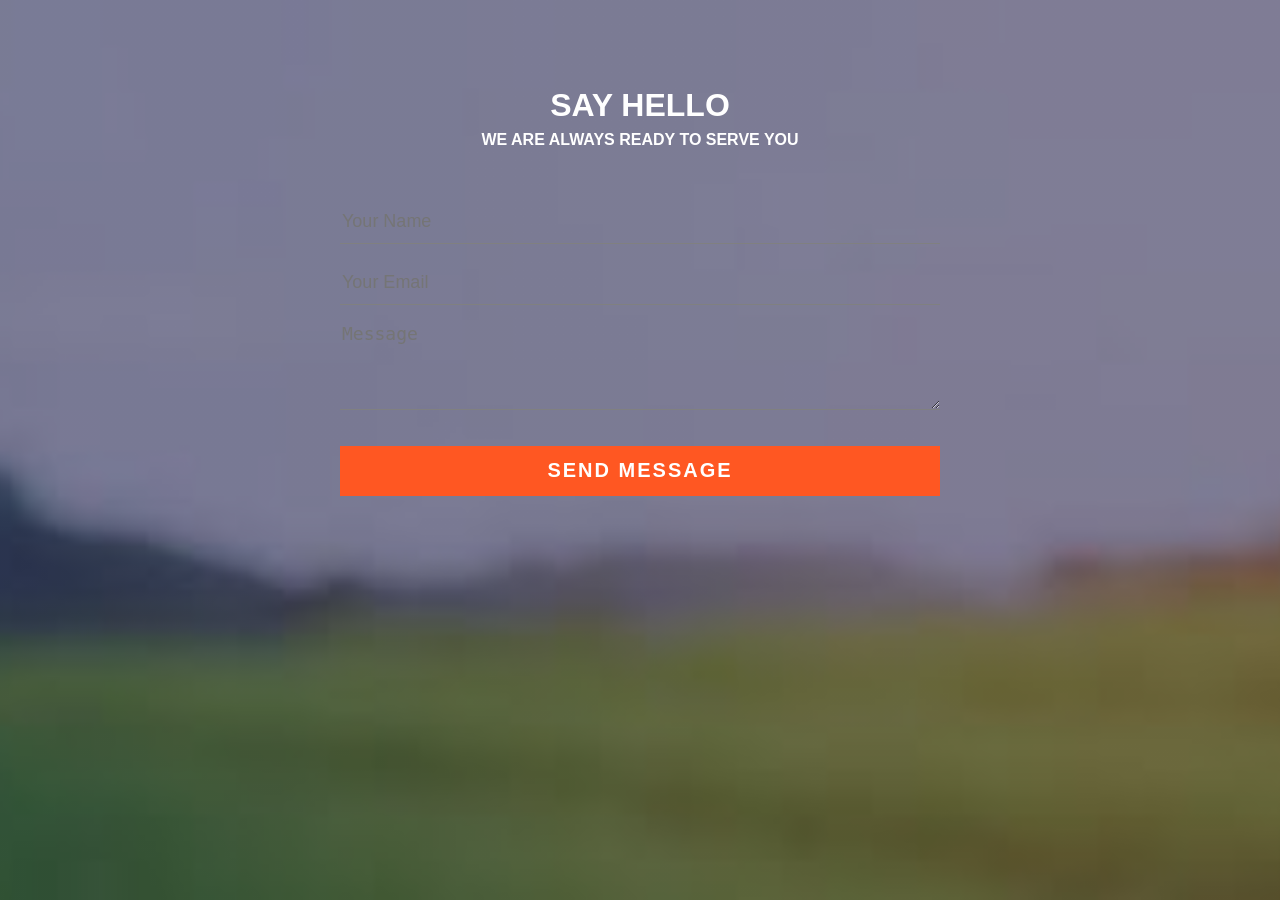
<file: contact.html>
<html>

<head>
  <title>Contact Us</title>
  <link rel="stylesheet" href="stylecontact.css">
</head>

<body>

  <div class="contact-title">
    <h1>Say Hello</h1>
    <h2>We are always ready to serve you</h2>
  </div>

  <div class="contact-form">
    <form action="contactform-handler.php" method="POST" id="contact-form">
    <input type="text" name="name" class="form-control" placeholder="Your Name" required>
    <br>
    <input type="email" name="email" class="form-control" placeholder="Your Email" required>
    <br>
    <textarea name="message" class="form-control" placeholder="Message" rows="4" required></textarea><br>

    <input type="submit" class="form-control submit" value="SEND MESSAGE">
      </form>
      
 </div>
</body>

</html>
</file>
<file: stylecontact.css>
body{
    margin: 0;
    padding: 0;
    text-align: center;
    background: linear-gradient(rgba(0,0,50,0.5),rgba(0,0,50,0.5)),url(pic3.jpg);
    background-size: cover;
    background-position: center ;
    font-family: sans-serif;

}
.contact-title{
    margin-top: 100px;
    color: white;
    text-transform: uppercase;
    transition: all 4s ease-in-out;
}

.contact-title h1{
    font-size: 32px;
    line-height: 10px;
}

.contact-title h2{
    font-size: 16px;
}

form{
    margin-top: 50px;
    transition: all 4s ease-in-out;
    
}

.form-control{
    width: 600px;
    background: transparent;
    border: none;
    outline: none;
    border-bottom: 1px solid gray;
    color: white;
    font-size: 18px;
    margin-bottom: 16px;
}

input{
    height: 45px;
}

form .submit{
    background: #ff5722;
    border-color: transparent;
    color: #fff;
    font-size: 20px;
    font-weight: bold;
    letter-spacing: 2px;
    height: 50px;
    height: 50px;
    margin-top: 20px;
}
</file>
